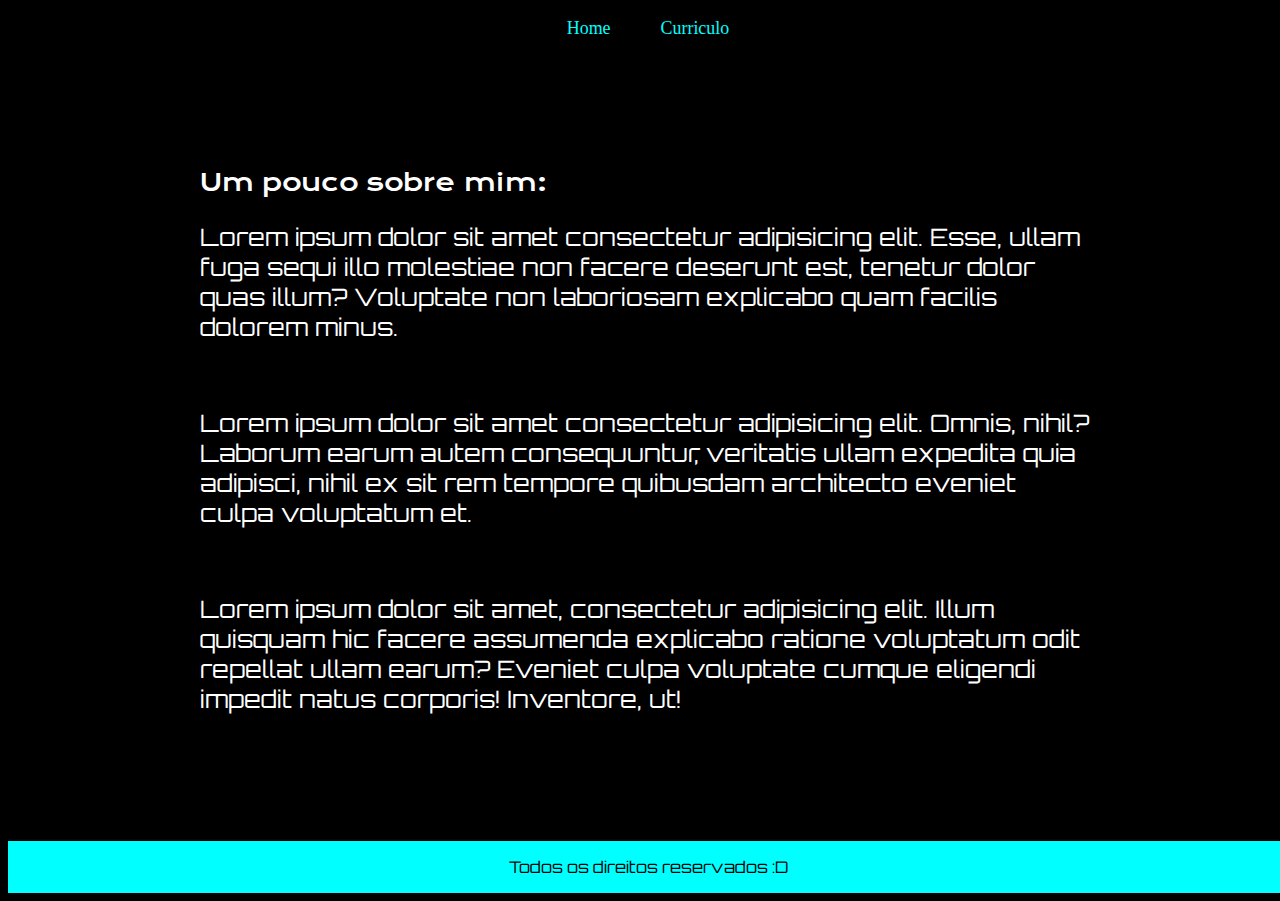
<file: about.html>
<!DOCTYPE html>
<html lang="pt-BR">
<head>
    <link rel="stylesheet" href="styles/style.css">
    <meta charset="UTF-8">
    <meta name="viewport" content="width=device-width, initial-scale=1.0">
    <title>Sobre Mim</title>
</head>
<body>
    <header class="cabecalho">
        <nav class="cabecalho-menu">
           <a class="cabecalho-link" href="portifolio.html">Home</a>
           <a class="cabecalho-link" href="curriculo.html">Curriculo</a>
        </nav>
    </header>
    <main class="container">
        <section class="container-conteudo">
            <h1 class="container-conteudo-titulo">Um pouco sobre mim:</h1>
            <p class="container-conteudo-texto">Lorem ipsum dolor sit amet consectetur adipisicing elit. Esse, ullam fuga sequi illo molestiae non facere deserunt est, tenetur dolor quas illum? Voluptate non laboriosam explicabo quam facilis dolorem minus.</p>
            <br>
            <p class="container-conteudo-texto">
                Lorem ipsum dolor sit amet consectetur adipisicing elit. Omnis, nihil? Laborum earum autem consequuntur, veritatis ullam expedita quia adipisci, nihil ex sit rem tempore quibusdam architecto eveniet culpa voluptatum et.
            </p>
            <br>
            <p class="container-conteudo-texto">
                Lorem ipsum dolor sit amet, consectetur adipisicing elit. Illum quisquam hic facere assumenda explicabo ratione voluptatum odit repellat ullam earum? Eveniet culpa voluptate cumque eligendi impedit natus corporis! Inventore, ut!
            </p>
        </section>
    </main>
        <footer class="rodape">
            <p>Todos os direitos reservados :D</p>
        </footer>
</body>
</html>
</file>
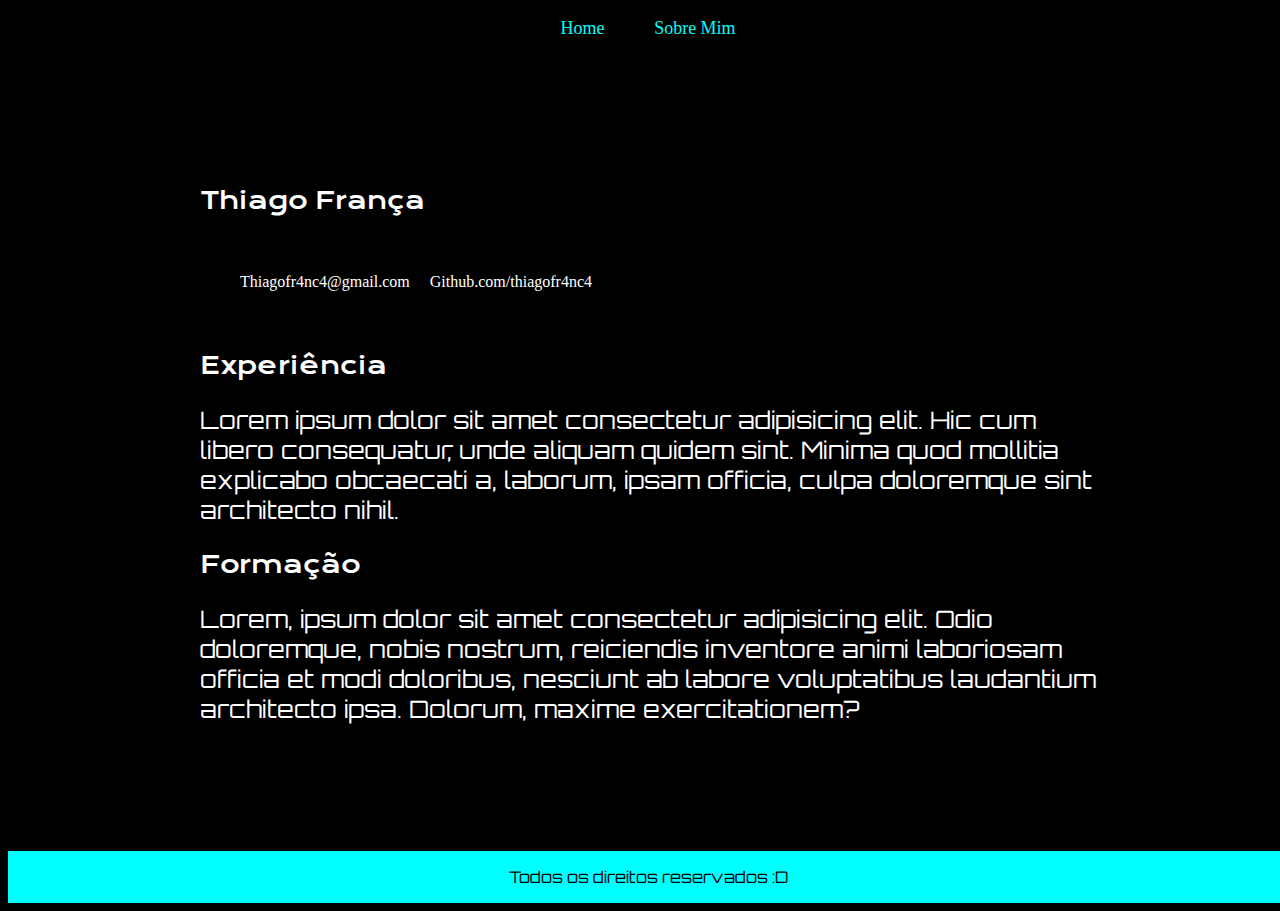
<file: curriculo.html>
<!DOCTYPE html>
<html lang="pt-BR">
<head>
    <link rel="stylesheet" href="styles/style.css">
    <link rel="shortcut icon" href="media/web-development-svgrepo-com.svg" type="image/x-icon">
    <meta charset="UTF-8">
    <meta name="viewport" content="width=device-width, initial-scale=1.0">
    <title>Curriculo</title>
</head>
<body>
    <header class="cabecalho">
        <nav class="cabecalho-menu">
            <a class="cabecalho-link" href="portifolio.html">Home</a>
            <a class="cabecalho-link" href="about.html">Sobre Mim</a>
        </nav>
    </header>
    <br>
    <main class="container">
        <section  class="container-conteudo">
            <h1 class="container-conteudo-titulo">Thiago França</h1>
            <div class="container-conteudo-titulo-infos-pessoais">
                <p class="container-conteudo-texto-infos-pessoais">Thiagofr4nc4@gmail.com</p>
                <p class="container-conteudo-texto-infos-pessoais">Github.com/thiagofr4nc4</p>
            </div>

            <h2 class="container-conteudo-titulo">Experiência</h2>
            <p class="container-conteudo-texto">
                Lorem ipsum dolor sit amet consectetur adipisicing elit. Hic cum libero consequatur, unde aliquam quidem sint. Minima quod mollitia explicabo obcaecati a, laborum, ipsam officia, culpa doloremque sint architecto nihil.
            </p>

            <h3 class="container-conteudo-titulo">Formação</h3>
            <p class="container-conteudo-texto">Lorem, ipsum dolor sit amet consectetur adipisicing elit. Odio doloremque, nobis nostrum, reiciendis inventore animi laboriosam officia et modi doloribus, nesciunt ab labore voluptatibus laudantium architecto ipsa. Dolorum, maxime exercitationem?</p>
        </section>
    </main>
    <footer class="rodape"><p>Todos os direitos reservados :D</p></footer>
</body>
</html>
</file>
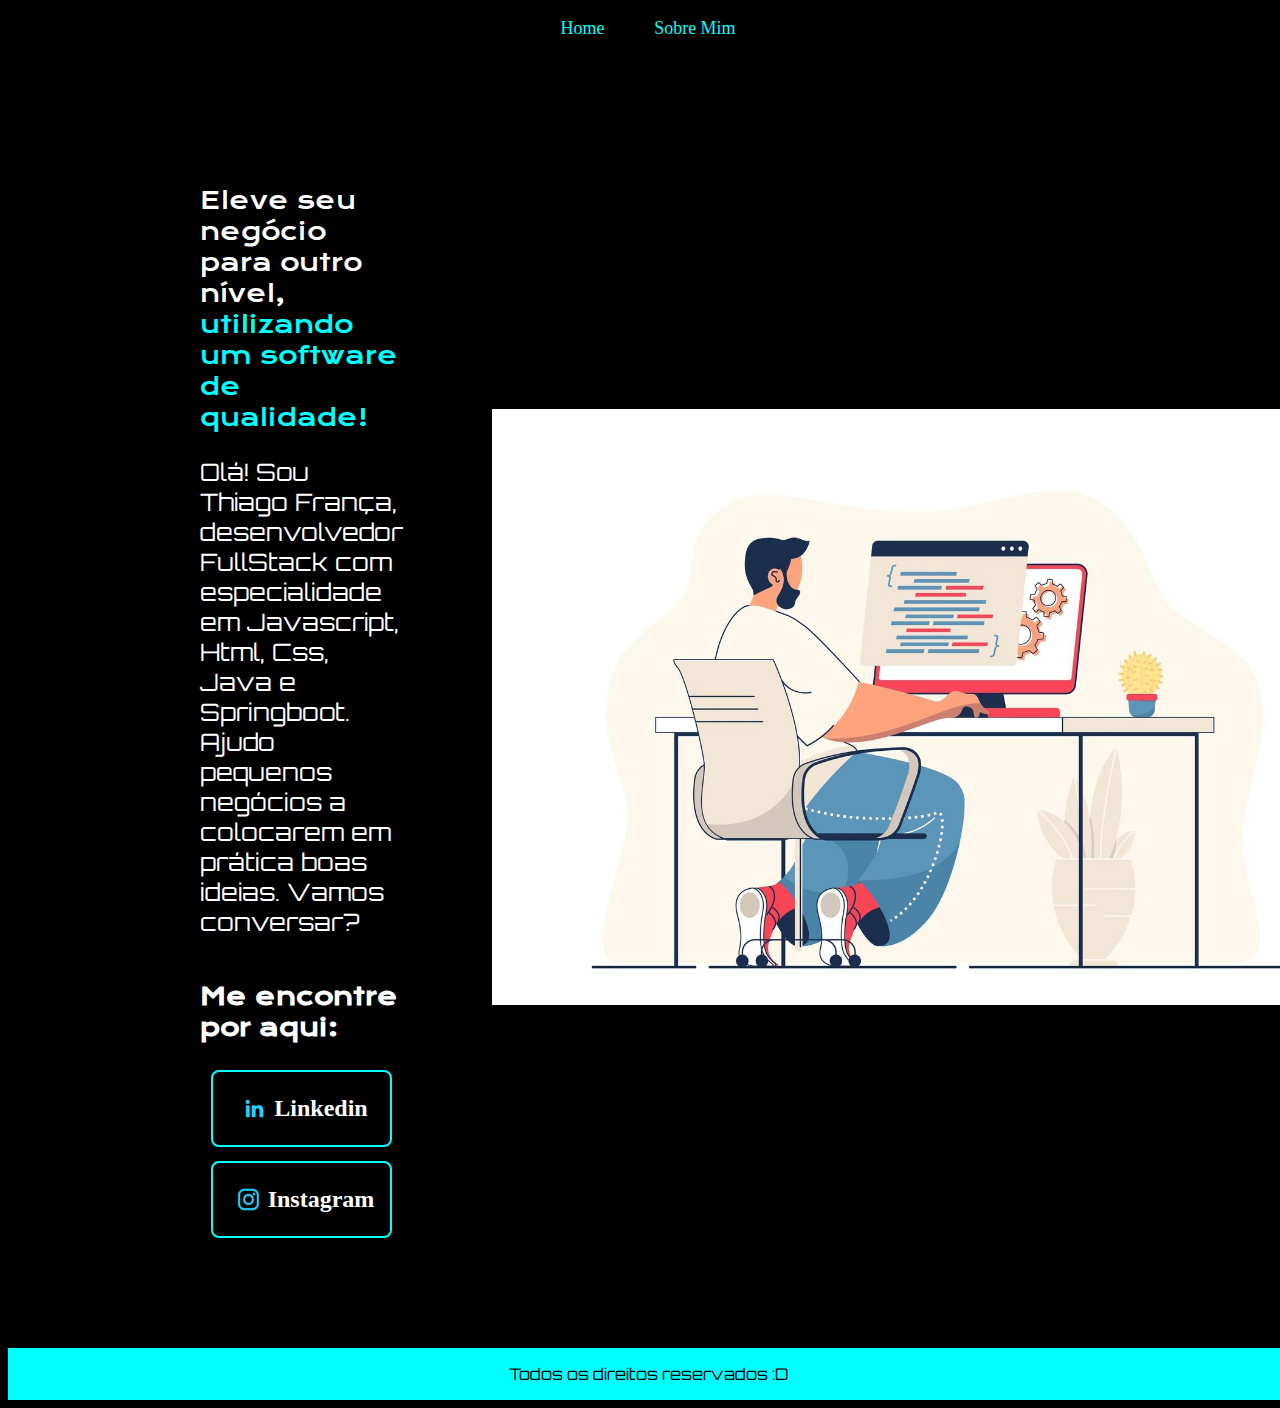
<file: portifolio.html>
<!DOCTYPE html>
<html lang="pt-BR">
<head>
    <link rel="stylesheet" href="styles/style.css">
    <link rel="shortcut icon" href="media/web-development-svgrepo-com.svg" type="image/x-icon">
    <meta charset="UTF-8">
    <meta name="viewport" content="width=device-width, initial-scale=1.0">
    <title>Thiago França</title>
</head>
<body>
    <header class="cabecalho">
        <nav class="cabecalho-menu">
            <a class="cabecalho-link" href="portifolio.html">Home</a>
            <a class="cabecalho-link" href="about.html">Sobre Mim</a>
        </nav>
    </header>
    <br>
    <main class="container">
        <section  class="container-conteudo">
            <h1 class="container-conteudo-titulo">Eleve seu negócio para outro nível, <span class="titulo-destaque">utilizando um software de qualidade!</span></h1>
            <p class="container-conteudo-texto">
                Olá! Sou Thiago França, desenvolvedor FullStack com especialidade em Javascript, Html, Css, Java e Springboot. Ajudo pequenos negócios a colocarem em prática boas ideias. Vamos conversar?
            </p>
            <div class="container-link">
                <h2 class="container-link-titulo">Me encontre por aqui:</h2>
                <a class="container-link-links" href="https://Linkedin.com/in/Thiagofr4nc4">
                    <img class="icon-link" src="media/linkedin.png" alt="linkedin icon">
                        Linkedin</a>
                <a class="container-link-links" href="https://Instagram/Thiagofr_4">
                    <img class="icon-link" src="media/instagram.png" alt="instagram icon">
                        Instagram</a>
            </div>
        </section>
        <img class="container-imagem-dev" src="media/dev" alt="imagem dev">
        <div class="imagens-container">
            <img src="media/html-5-svgrepo-com.svg" alt="icone html">
            <img src="media/css-3-svgrepo-com.svg" alt="icone css">
            <img src="media/javascript-svgrepo-com.svg" alt="icone javascript">
            <img src="media/java-svgrepo-com.svg" alt="icone java">
            <img src="media/spring-svgrepo-com.svg" alt="icone sprig">
            <img src="media/bootstrap-svgrepo-com.svg" alt="icone bootstrap">
            <img src="media/git-svgrepo-com.svg" alt="icone git">
        </div>
    </main>
    <footer class="rodape"><p>Todos os direitos reservados :D</p></footer>
</body>
</html>
</file>
<file: styles/style.css>
@import url('https://fonts.googleapis.com/css2?family=Krona+One&display=swap');
@import url('https://fonts.googleapis.com/css2?family=Orbitron:wght@400..900&display=swap');
:root{
    --cor-primaria: black; 
    --cor-secundaria: white;
    --cor-terciaria: aqua;
    --cor-hover: rgb(129, 129, 129);

    --fonte-principal: "Krona One", sans-serif;
    --fonte-secundaria: "Orbitron", sans-serif;
}

body{
    box-sizing: border-box;
    height: 100%;
    width: 100%;
    background-color: rgb(0, 0, 0);
    color: var(--cor-secundaria)

}
.cabecalho-menu{
    display: flex;
    justify-content: center;
    align-items: center;
}
.cabecalho-link{
    font-size: 1.12rem;
    margin: 0 10px;
    padding: 10px 15px;
    text-decoration: none;
    color: var(--cor-terciaria)
}
.cabecalho-link:hover{
    color: var(--cor-secundaria);
}
.container{
    padding: 8% 15%;
    display: flex;
    align-items: center;
    justify-content: space-between;
    gap: 82px;
}

.container-conteudo{
    width: 100%;
}

.container-conteudo-titulo{
    font-size: 1.5rem;
    font-family: var(--fonte-principal);
    font-weight: 400;
}

.container-conteudo-texto{
    font-size: 1.5rem;
    font-family: var(--fonte-secundaria);
}

.container-link{
    display: flex;
    flex-direction: column;
    justify-content: space-between;
    align-items: center;
}

.container-link-titulo{
    font-family: var(--fonte-principal);
}

.container-link-links{
    display: flex;
    justify-content: center;
    align-items: center;
    color: var(--cor-secundaria);
    border:2px aqua solid;
    border-radius: 8px;
    text-align: center;
    width: 70%;
    font-size: 1.5rem;
    margin: 7px;
    padding: 17px;
    text-decoration: none;
    font-weight: 600;
}
.container-link-links:hover{
    background-color: var(--cor-hover);
}

.icon-link{
    width: 25px;
    height: 25px;
}

.titulo-destaque{
    color: var(--cor-terciaria);
}

.container-imagem-dev{
    width: 100%;
    height: 100%;
}

.imagens-container{
    display: flex;
    flex-direction: column;
}

img{
    width: 50px;
    height: 50px;
    margin: 7px;
}

.rodape{
    display: flex;
    justify-content: center;
    background-color: var(--cor-terciaria);
    color: black;
    font-family: var(--fonte-secundaria);
    font-size: 1rem;

}

.container-conteudo-titulo-infos-pessoais{
    display: flex;
    justify-content: baseline;
    padding: 30px;
}

.container-conteudo-texto-infos-pessoais{
    margin: 10px;
}

@media(max-width: 1200px){
    .container{
        flex-direction: column;
        flex-direction: column-reverse;
    }

    .container-conteudo{
        width: auto;
    }
}
</file>
